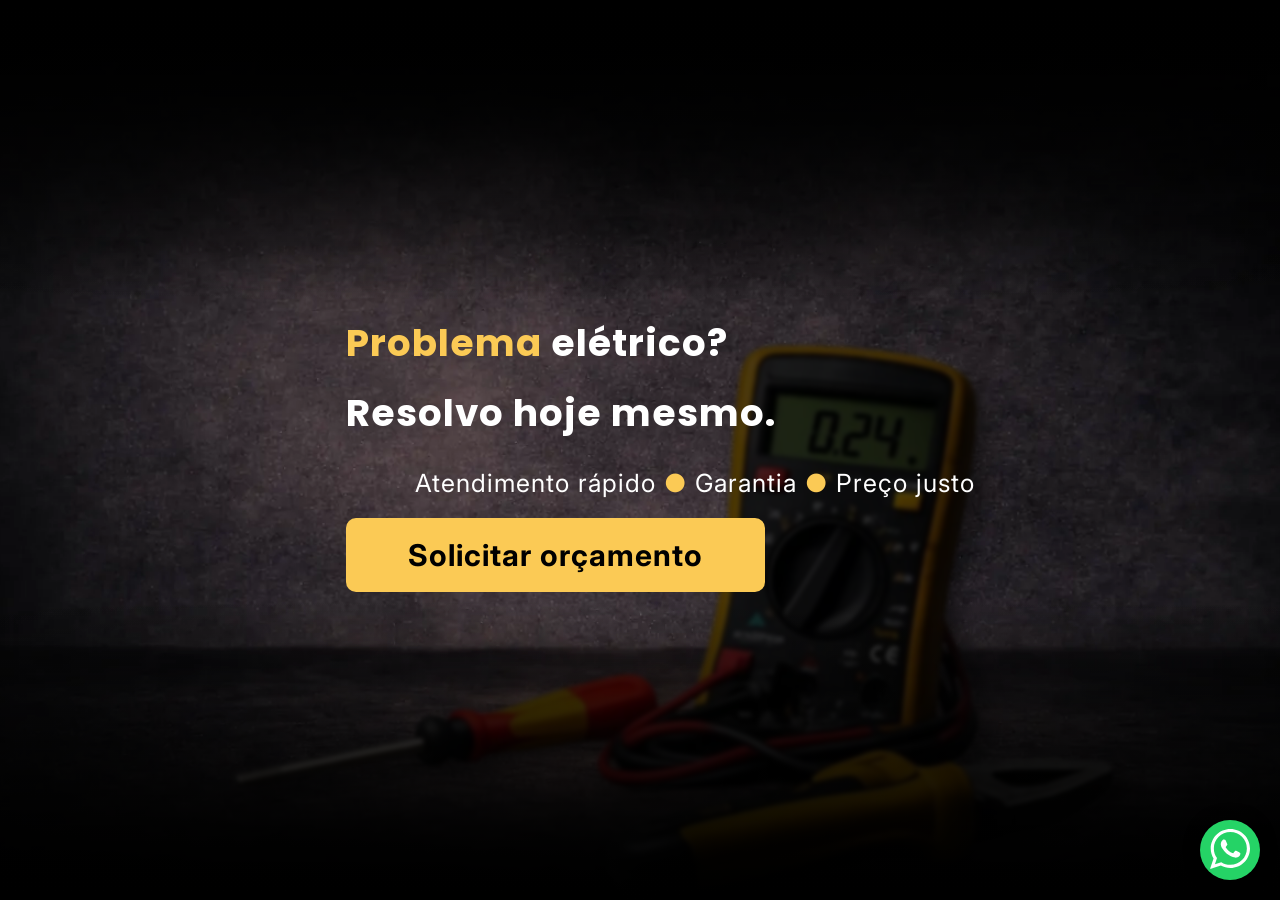
<file: index.html>
<!doctype html><html lang="pt-BR"><head><meta charset="UTF-8"><meta name="viewport" content="width=device-width,initial-scale=1"><meta name="author" content="Kauan Leandro"><meta name="description" content="Eletricista com atendimento rápido. Instalação elétrica, troca de disjuntor e reparo de curto-circuito. Solicite orçamento pelo WhatsApp."><meta name="robots" content="index, follow"><link rel="me" href="https://github.com/EncryptKalean"><link rel="icon" href="src/img/favicon.ico" type="image/x-icon"><link rel="icon" href="src/img/favicon-32x32.png" sizes="32x32" type="image/png"><link rel="canonical" href="https://encryptkalean.github.io/ElectricPro---Landing-Page/"><meta property="og:site_name" content="Eletricista - Atendimento Rápido"><meta property="og:title" content="Eletricista | Atendimento rápido e preço justo"><meta property="og:description" content="Instalação elétrica, troca de disjuntor e reparos. Atendimento rápido e garantia de serviço."><meta property="og:image" content="https://encryptkalean.github.io/ElectricPro---Landing-Page/src/img/preview.jpg"><meta property="og:url" content="https://encryptkalean.github.io/ElectricPro---Landing-Page/"><meta property="og:type" content="website"><meta property="og:locale" content="pt_BR"><meta name="twitter:card" content="summary_large_image"><meta name="twitter:title" content="Eletricista | Atendimento rápido e seguro"><meta name="twitter:description" content="Serviços elétricos com garantia. Instalação, reparo e manutenção elétrica."><meta name="twitter:image" content="https://encryptkalean.github.io/ElectricPro---Landing-Page/src/img/preview.jpg"><meta name="twitter:url" content="https://encryptkalean.github.io/ElectricPro---Landing-Page/"><title>Eletricista | Atendimento Rápido e Garantia</title><link rel="preload" as="image" href="src/img/background.webp" fetchpriority="high"><link rel="stylesheet" href="src/css/style.minificado.css"><link rel="preconnect" href="https://fonts.googleapis.com"><link rel="preconnect" href="https://fonts.gstatic.com" crossorigin><link href="https://fonts.googleapis.com/css2?family=Inter:ital,opsz,wght@0,14..32,100..900;1,14..32,100..900&family=Poppins:ital,wght@0,100;0,200;0,300;0,400;0,500;0,600;0,700;0,800;0,900;1,100;1,200;1,300;1,400;1,500;1,600;1,700;1,800;1,900&display=swap" rel="stylesheet"></head><body><main id="background"><section id="section_hero"><div id="fundo_degrade" aria-hidden="true" focusable="false"></div><div id="fundo_ferramentas" aria-hidden="true" focusable="false"></div><div id="container_textos"><h1><span>Problema </span>elétrico?<br>Resolvo hoje mesmo.</h1><div><ul><li>Atendimento rápido</li><li>Garantia</li><li>Preço justo</li></ul></div><a class="cta" href="#section_contato">Solicitar orçamento</a></div></section><section class="hidden" id="section_servicos"><h2>Serviços</h2><div id="servicos_container"><ul><li class="card"><svg aria-hidden="true" focusable="false"><use href="#icon_tomada"/></svg><h3>Instalação elétrica</h3><p>Fiação nova e segura</p></li><li class="card"><svg aria-hidden="true" focusable="false"><use href="#icon_disjuntor"/></svg><h3>Troca de disjuntor</h3><p>Substituição com peças novas</p></li><li class="card"><svg aria-hidden="true" focusable="false"><use href="#icon_curto"/></svg><h3>Curto-circuito</h3><p>Identificação e reparo de falhas</p></li></ul></div></section><section class="hidden" id="section_beneficios"><h2>Por que escolher a EletricPro?</h2><div id="beneficios_container"><ul><li class="card"><svg aria-hidden="true" focusable="false"><use href="#icon_zap"/></svg><h3>Atendimento em até 1 hora</h3></li><li class="card"><svg aria-hidden="true" focusable="false"><use href="#icon_chapeu"/></svg><h3>Profissional certificado</h3></li><li class="card"><svg aria-hidden="true" focusable="false"><use href="#icon_orcamento"/></svg><h3>Orçamento gratuito</h3></li><li class="card"><svg aria-hidden="true" focusable="false"><use href="#icon_correto"/></svg><h3>Garantia de serviço</h3></li></ul></div></section><section class="hidden" id="como_funciona"><h2>Como funciona?</h2><div id="explicacao_container"><ul><li class="card"><h3>1</h3><p>Entre em contato pelo WhatsApp</p></li><li class="card"><h3>2</h3><p>Receba um orçamento rápido</p></li><li class="card"><h3>3</h3><p>Serviço realizado no mesmo dia</p></li></ul></div><a class="cta" href="#section_contato">Solicitar orçamento</a></section><section class="hidden" id="section_depoimentos"><h2>Clientes</h2><div id="clientes_container"><ul><li class="card"><svg aria-hidden="true" focusable="false"><use href="#icon_comentario"/></svg><h3>"Resolveu no mesmo dia!"</h3><div class="estrelas"><svg aria-hidden="true" focusable="false"><use href="#icon_estrela"/></svg> <svg aria-hidden="true" focusable="false"><use href="#icon_estrela"/></svg> <svg aria-hidden="true" focusable="false"><use href="#icon_estrela"/></svg> <svg aria-hidden="true" focusable="false"><use href="#icon_estrela"/></svg> <svg aria-hidden="true" focusable="false"><use href="#icon_estrela"/></svg></div><p>- Carlos</p></li><li class="card"><svg aria-hidden="true" focusable="false"><use href="#icon_comentario"/></svg><h3>"Preço justo e serviço rápido"</h3><div class="estrelas"><svg aria-hidden="true" focusable="false"><use href="#icon_estrela"/></svg> <svg aria-hidden="true" focusable="false"><use href="#icon_estrela"/></svg> <svg aria-hidden="true" focusable="false"><use href="#icon_estrela"/></svg> <svg aria-hidden="true" focusable="false"><use href="#icon_estrela"/></svg> <svg aria-hidden="true" focusable="false"><use href="#icon_estrela"/></svg></div><p>- Mariana</p></li></ul></div></section><section class="hidden" id="section_contato"><h2>Entre em contato</h2><form class="card" id="contato_container"><label for="nome">Nome*</label> <input id="nome" type="text" name="nome" autocomplete="name" placeholder="Digite seu nome" required> <label for="telefone">Telefone*</label> <input id="telefone" minlength="10" maxlength="18" type="tel" autocomplete="tel" name="telefone" placeholder="Exemplo: 00-91234-5678" required> <label for="descricao">Descrição do problema*</label> <textarea id="descricao" name="descricao" placeholder="Descreva seu problema" required></textarea> <button aria-label="Enviar mensagem pelo WhatsApp" type="submit" id="contato_whats"><svg aria-hidden="true" focusable="false"><use href="#icon_whats"/></svg> Enviar no WhatsApp</button></form></section><a href="#section_contato" id="whatsapp_float"><svg><use href="#icon_whats"/></svg></a><footer><p>© 2026 ElectricPro • Todos os direitos reservados</p></footer></main><svg style="display:none"><symbol fill="none" id="icon_correto" viewBox="0 0 24 24" stroke="currentColor" stroke-width="1.5" stroke-linecap="round" stroke-linejoin="round"><path d="M21.801 10A10 10 0 1 1 17 3.335"/><path d="m9 11 3 3L22 4"/></symbol><symbol fill="none" id="icon_orcamento" viewBox="0 0 24 24" stroke="currentColor" stroke-width="1.5" stroke-linecap="round" stroke-linejoin="round"><path d="M12 17V7"/><path d="M16 8h-6a2 2 0 0 0 0 4h4a2 2 0 0 1 0 4H8"/><path d="M4 3a1 1 0 0 1 1-1 1.3 1.3 0 0 1 .7.2l.933.6a1.3 1.3 0 0 0 1.4 0l.934-.6a1.3 1.3 0 0 1 1.4 0l.933.6a1.3 1.3 0 0 0 1.4 0l.933-.6a1.3 1.3 0 0 1 1.4 0l.934.6a1.3 1.3 0 0 0 1.4 0l.933-.6A1.3 1.3 0 0 1 19 2a1 1 0 0 1 1 1v18a1 1 0 0 1-1 1 1.3 1.3 0 0 1-.7-.2l-.933-.6a1.3 1.3 0 0 0-1.4 0l-.934.6a1.3 1.3 0 0 1-1.4 0l-.933-.6a1.3 1.3 0 0 0-1.4 0l-.933.6a1.3 1.3 0 0 1-1.4 0l-.934-.6a1.3 1.3 0 0 0-1.4 0l-.933.6a1.3 1.3 0 0 1-.7.2 1 1 0 0 1-1-1z"/></symbol><symbol fill="none" id="icon_chapeu" viewBox="0 0 24 24" stroke="currentColor" stroke-width="1.5" stroke-linecap="round" stroke-linejoin="round"><path d="M10 10V5a1 1 0 0 1 1-1h2a1 1 0 0 1 1 1v5"/><path d="M14 6a6 6 0 0 1 6 6v3"/><path d="M4 15v-3a6 6 0 0 1 6-6"/><rect x="2" y="15" width="20" height="4" rx="1"/></symbol><symbol fill="none" id="icon_zap" viewBox="0 0 24 24" stroke="currentColor" stroke-width="1.5" stroke-linecap="round" stroke-linejoin="round"><path d="M4 14a1 1 0 0 1-.78-1.63l9.9-10.2a.5.5 0 0 1 .86.46l-1.92 6.02A1 1 0 0 0 13 10h7a1 1 0 0 1 .78 1.63l-9.9 10.2a.5.5 0 0 1-.86-.46l1.92-6.02A1 1 0 0 0 11 14z"/></symbol><symbol fill="none" id="icon_tomada" viewBox="0 0 24 24" stroke="currentColor" stroke-width="1.5" stroke-linecap="round" stroke-linejoin="round"><path d="M6.3 20.3a2.4 2.4 0 0 0 3.4 0L12 18l-6-6-2.3 2.3a2.4 2.4 0 0 0 0 3.4Z"/><path d="m2 22 3-3"/><path d="M7.5 13.5 10 11"/><path d="M10.5 16.5 13 14"/><path d="m18 3-4 4h6l-4 4"/></symbol><symbol fill="none" id="icon_disjuntor" viewBox="0 0 24 24" stroke="currentColor" stroke-width="1.5" stroke-linecap="round" stroke-linejoin="round"><path d="M6 10H4a2 2 0 0 1-2-2V4a2 2 0 0 1 2-2h16a2 2 0 0 1 2 2v4a2 2 0 0 1-2 2h-2"/><path d="M6 14H4a2 2 0 0 0-2 2v4a2 2 0 0 0 2 2h16a2 2 0 0 0 2-2v-4a2 2 0 0 0-2-2h-2"/><path d="M6 6h.01"/><path d="M6 18h.01"/><path d="m13 6-4 6h6l-4 6"/></symbol><symbol fill="none" id="icon_curto" viewBox="0 0 24 24" stroke-width="1.5" stroke="currentColor"><path stroke-linecap="round" stroke-linejoin="round" d="M11.412 15.655 9.75 21.75l3.745-4.012M9.257 13.5H3.75l2.659-2.849m2.048-2.194L14.25 2.25 12 10.5h8.25l-4.707 5.043M8.457 8.457 3 3m5.457 5.457 7.086 7.086m0 0L21 21"/></symbol><symbol fill="currentColor" id="icon_comentario" viewBox="0 0 24 24" stroke="none" stroke-width="1" stroke-linecap="round" stroke-linejoin="round"><path d="M16 3a2 2 0 0 0-2 2v6a2 2 0 0 0 2 2 1 1 0 0 1 1 1v1a2 2 0 0 1-2 2 1 1 0 0 0-1 1v2a1 1 0 0 0 1 1 6 6 0 0 0 6-6V5a2 2 0 0 0-2-2z"/><path d="M5 3a2 2 0 0 0-2 2v6a2 2 0 0 0 2 2 1 1 0 0 1 1 1v1a2 2 0 0 1-2 2 1 1 0 0 0-1 1v2a1 1 0 0 0 1 1 6 6 0 0 0 6-6V5a2 2 0 0 0-2-2z"/></symbol><symbol fill="currentColor" id="icon_estrela" viewBox="0 0 24 24" stroke-width="0" stroke="currentColor"><path stroke-linecap="round" stroke-linejoin="round" d="M11.48 3.499a.562.562 0 0 1 1.04 0l2.125 5.111a.563.563 0 0 0 .475.345l5.518.442c.499.04.701.663.321.988l-4.204 3.602a.563.563 0 0 0-.182.557l1.285 5.385a.562.562 0 0 1-.84.61l-4.725-2.885a.562.562 0 0 0-.586 0L6.982 20.54a.562.562 0 0 1-.84-.61l1.285-5.386a.562.562 0 0 0-.182-.557l-4.204-3.602a.562.562 0 0 1 .321-.988l5.518-.442a.563.563 0 0 0 .475-.345L11.48 3.5Z"/></symbol><symbol fill="currentColor" id="icon_whats" viewBox="0 0 30.667 30.667"><path d="M30.667,14.939c0,8.25-6.74,14.938-15.056,14.938c-2.639,0-5.118-0.675-7.276-1.857L0,30.667l2.717-8.017 c-1.37-2.25-2.159-4.892-2.159-7.712C0.559,6.688,7.297,0,15.613,0C23.928,0.002,30.667,6.689,30.667,14.939z M15.61,2.382 c-6.979,0-12.656,5.634-12.656,12.56c0,2.748,0.896,5.292,2.411,7.362l-1.58,4.663l4.862-1.545c2,1.312,4.393,2.076,6.963,2.076 c6.979,0,12.658-5.633,12.658-12.559C28.27,8.016,22.59,2.382,15.61,2.382z M23.214,18.38c-0.094-0.151-0.34-0.243-0.708-0.427 c-0.367-0.184-2.184-1.069-2.521-1.189c-0.34-0.123-0.586-0.185-0.832,0.182c-0.243,0.367-0.951,1.191-1.168,1.437 c-0.215,0.245-0.43,0.276-0.799,0.095c-0.369-0.186-1.559-0.57-2.969-1.817c-1.097-0.972-1.838-2.169-2.052-2.536 c-0.217-0.366-0.022-0.564,0.161-0.746c0.165-0.165,0.369-0.428,0.554-0.643c0.185-0.213,0.246-0.364,0.369-0.609 c0.121-0.245,0.06-0.458-0.031-0.643c-0.092-0.184-0.829-1.984-1.138-2.717c-0.307-0.732-0.614-0.611-0.83-0.611 c-0.215,0-0.461-0.03-0.707-0.03S9.897,8.215,9.56,8.582s-1.291,1.252-1.291,3.054c0,1.804,1.321,3.543,1.506,3.787 c0.186,0.243,2.554,4.062,6.305,5.528c3.753,1.465,3.753,0.976,4.429,0.914c0.678-0.062,2.184-0.885,2.49-1.739 C23.307,19.268,23.307,18.533,23.214,18.38z"/></symbol></svg><script defer src="src/js/script_minificado.js"></script></body></html>
</file>
<file: src/css/style.minificado.css>
:root{--cor_texto:white;--cor_tema:#fbca55}*{margin:0;padding:0;border:0;box-sizing:border-box;letter-spacing:1px;text-decoration:none;font-family:Inter,sans-serif;list-style:none;scroll-behavior:smooth}:focus-visible{outline:3px solid #4a90e2;outline-offset:5px}section:focus-visible{outline-color:transparent}html{height:100%;font-size:62.5%;color:var(--cor_texto);background-color:#000}#background{height:100dvh;width:100%;background:linear-gradient(black,rgba(0,0,0,0),rgba(0,0,0,0),#000) no-repeat,url(../img/background.webp) no-repeat center/cover;overflow-y:auto;scrollbar-width:thin;scrollbar-color:var(--cor_tema) transparent;scroll-snap-type:y proximity}#background::-webkit-scrollbar{width:12px}#background::-webkit-scrollbar-track{background:0 0}#background::-webkit-scrollbar-thumb{background-color:var(--cor_tema);border-radius:6px}h1,h2,h3,span{font-family:Poppins,sans-serif}h2{font-size:4rem;text-align:center;margin:0}h3{font-size:3rem}p{font-size:2.2rem}section{width:100%;min-height:100dvh;position:relative;align-content:center;scroll-snap-align:center}section>*{position:inherit;padding:2%}svg{color:inherit;width:80%;aspect-ratio:1}section svg{color:var(--cor_tema)}ul{display:flex;flex-wrap:wrap;justify-content:center;gap:40px}.card{background:url(../img/card.webp) no-repeat center/cover;border-radius:20px;box-shadow:0 0 15px rgba(0,0,0,.7);padding:2%;aspect-ratio:1;display:flex;flex-direction:column;align-items:center;text-align:center;transition:transform .5s}.card:hover{transform:scale(1.05)}a,button{transition:.5s}a:hover,button:hover{filter:brightness(1.1);transform:scale(1.05)}#whatsapp_float{z-index:2;position:fixed;bottom:20px;right:20px;background-color:#25d366;color:#fff;width:60px;aspect-ratio:1;border-radius:50%;align-content:center;text-align:center;overflow:hidden;padding:5px;box-shadow:0 0 15px rgba(0,0,0,.7);animation:pulse 1.2s infinite ease-in-out}#whatsapp_float:hover{animation-play-state:paused}@keyframes pulse{0%{transform:scale(1)}50%{transform:scale(1.1)}100%{transform:scale(1)}}.hidden{opacity:0;transform:translateY(25px);transition:opacity 1s ease,transform 1s ease}.show{opacity:1;transform:translateY(0)}#section_hero{overflow:hidden;box-shadow:0 15px 20px #000}#fundo_degrade{background:linear-gradient(black,rgba(0,0,0,0),rgba(0,0,0,0),#000) no-repeat;position:absolute;width:100%;height:100%;top:0;z-index:1}#fundo_ferramentas{background:url(../img/ferramentas.webp) no-repeat center/contain;aspect-ratio:1;height:100%;position:absolute;top:20%;right:12%;filter:drop-shadow(10px 10px 10px rgba(0, 0, 0, .5)) brightness(.3) blur(2px)}#container_textos{position:relative;margin-left:25%;width:100%;max-width:750px;font-size:2.5rem;line-height:70px;z-index:2}#container_textos h1 span{color:var(--cor_tema)}#container_textos>div{justify-items:left}#container_textos ul{display:flex;gap:8px}#container_textos li:not(li:first-of-type)::before{content:"●";color:var(--cor_tema);margin-right:8px}.cta{display:block;width:60%;text-align:center;background:var(--cor_tema);padding:0 1.5%;color:#000;font-weight:700;border:2px solid transparent;border-radius:10px;font-size:3rem;justify-self:center}#section_hero .cta{justify-self:auto}#como_funciona .cta{margin-top:20px;padding:.5%}.cta:hover{background:0 0;color:var(--cor_tema);border-color:var(--cor_tema);transform:scale(1.1)}#servicos_container li{gap:10%;min-width:200px;max-width:400px;width:calc(90% / 3)}#servicos_container li svg{width:30%}#beneficios_container li{gap:10%;min-width:200px;max-width:350px;width:calc(90% / 4);padding:10px}#beneficios_container li svg{width:30%}#explicacao_container li{gap:5%;min-width:150px;max-width:300px;width:calc(90% / 3);justify-content:center;padding:10px}#explicacao_container h3{color:var(--cor_tema)}#clientes_container li{gap:6%;min-width:150px;max-width:350px;width:calc(90% / 2)}#clientes_container li>svg{width:30%;rotate:180deg}.estrelas{display:flex;width:40%}#clientes_container h3{font-size:2rem}#contato_container{aspect-ratio:0;width:95%;max-width:800px;height:auto;margin:0 auto;gap:10px;flex-direction:column;align-items:start}#contato_container label{font-size:2rem;font-weight:700}#contato_container input,#contato_container textarea{width:100%;border-radius:5px;padding:12px;font-size:1.6rem;background-color:rgba(0,0,0,.3);box-shadow:0 0 15px rgba(0,0,0,.4);color:inherit;margin-bottom:20px}input.erro{border:2px solid red}textarea{min-height:130px;resize:vertical}#contato_whats{width:100%;color:var(--cor_texto);background:linear-gradient(350deg,#253f2e,#689051);box-shadow:0 0 15px rgba(0,0,0,.4);padding:1%;gap:15px;font-size:2rem;font-weight:700;border-radius:10px;display:flex;justify-content:center;align-items:center}#contato_whats svg{color:inherit;width:40px}footer{display:flex;width:100%;padding:.5%;justify-content:center;gap:20px;color:var(--cor_tema);background-color:rgba(0,0,0,.8);opacity:.8;font-size:1.6rem}footer p{font-size:inherit}@media (width < 75rem){#fundo_ferramentas{right:0}#container_textos{margin-left:10%}}@media (width < 56.25rem){h2{font-size:4rem;margin:5% 0}h3{font-size:2.5rem}p{font-size:1.7rem}.card{padding:4% 2%}#fundo_ferramentas{height:90%;top:25%;right:-10%}#container_textos{margin-left:0;text-align:center}.cta{margin:0 auto;margin-top:2%;width:90%;font-size:4rem}#servicos_container li{gap:5%}#servicos_container li svg{width:30%}#clientes_container li>svg{width:20%}}@media (width < 37.5rem){#background{scroll-snap-type:none}section{margin-bottom:100px}#fundo_ferramentas{right:-30%}h1{font-size:3rem}#container_textos{padding:0}#container_textos ul{flex-direction:column;text-align:left;gap:0;padding-left:2%}#container_textos li::before{content:"●";color:var(--cor_tema);margin-right:8px}.cta{margin-top:3%;font-size:3rem;padding:2%}ul{gap:20px}#servicos_container li{gap:3%}#contato_container{padding:3%;align-items:center}#contato_container label{font-size:1.7rem}#contato_container input,#contato_container textarea{padding:5px;padding-left:10px}#contato_whats svg{color:inherit;width:10%}footer{display:block;text-align:center}}
</file>
<file: src/css/base.css>
:root {
  --cor_texto: white;
  --cor_tema: #fbca55;
}

* {
  margin: 0;
  padding: 0;
  border: 0;
  box-sizing: border-box;
  letter-spacing: 1px;
  text-decoration: none;
  font-family: "Inter", sans-serif;
  list-style: none;
  scroll-behavior: smooth;
}

*:focus-visible {
  outline: 3px solid #4a90e2;
  outline-offset: 5px;
}

section:focus-visible {
  outline-color: transparent;
}

html {
  height: 100%;
  font-size: 62.5%;
  color: var(--cor_texto);
  background-color: black;
}

#background {
  height: 100dvh;
  width: 100%;
  background:
    linear-gradient(black, rgba(0, 0, 0, 0), rgba(0, 0, 0, 0), black) no-repeat,
    url("../img/background.webp") no-repeat center / cover;
  overflow-y: auto;
  scrollbar-width: thin;
  scrollbar-color: var(--cor_tema) transparent;
  scroll-snap-type: y proximity;
}

/* WebKit (Chrome, Edge, Safari) */
#background::-webkit-scrollbar {
  width: 12px;
}

/* trilho (fundo da barra) */
#background::-webkit-scrollbar-track {
  background: transparent;
}

/* parte que se move (thumb) */
#background::-webkit-scrollbar-thumb {
  background-color: var(--cor_tema);
  border-radius: 6px;
}

h1,
h2,
h3,
span {
  font-family: "Poppins", sans-serif;
}

h2 {
  font-size: 4rem;
  text-align: center;
  margin: 0;
  /* margin-top: 0; */
}

h3 {
  font-size: 3rem;
}

p {
  font-size: 2.2rem;
}

section {
  width: 100%;
  min-height: 100dvh;
  /* border: 1px solid red; */
  position: relative;
  align-content: center;
  scroll-snap-align: center;
}

section > * {
  position: inherit;
  padding: 2%;
}

svg {
  color: inherit;
  width: 80%;
  aspect-ratio: 1;
}

section svg {
  color: var(--cor_tema);
}

/* .divisor {
  height: 70px;
  width: 100%;
  border: 1px solid red;
  background-color: rgb(0, 0, 0);
  position: relative;
  z-index: 1;
  transform: translateY(-50%);
  filter: blur(15px);
} */

ul {
  display: flex;
  flex-wrap: wrap;
  justify-content: center;
  gap: 40px;
}

.card {
  background: url("../img/card.webp") no-repeat center / cover;
  border-radius: 20px;
  box-shadow: 0 0 15px rgba(0, 0, 0, 0.7);
  padding: 2%;
  aspect-ratio: 1;
  display: flex;
  flex-direction: column;
  align-items: center;
  text-align: center;
  transition: transform 0.5s;
}

.card:hover {
  transform: scale(1.05);
}

a,
button {
  transition: 0.5s;
}

a:hover,
button:hover {
  filter: brightness(1.1);
  transform: scale(1.05);
}

#whatsapp_float {
  z-index: 2;
  position: fixed;
  bottom: 20px;
  right: 20px;
  background-color: #25d366;
  color: white;
  width: 60px;
  aspect-ratio: 1;
  border-radius: 50%;
  align-content: center;
  text-align: center;
  overflow: hidden;
  padding: 5px;
  box-shadow: 0 0 15px rgba(0, 0, 0, 0.7);
  animation: pulse 1.2s infinite ease-in-out;
}

#whatsapp_float:hover {
  animation-play-state: paused;
}

@keyframes pulse {
  0% {
    transform: scale(1);
  }

  50% {
    transform: scale(1.1);
  }

  100% {
    transform: scale(1);
  }
}

.hidden{
  opacity: 0;
  transform: translateY(25px);
  transition: opacity 1s ease, transform 1s ease;
}

.show{
  opacity: 1;
  transform: translateY(0);
}
</file>
<file: src/css/section_hero.css>
#section_hero {
  overflow: hidden;
  box-shadow: 0 15px 20px black;
}

#fundo_degrade {
  background: linear-gradient(black, rgba(0, 0, 0, 0), rgba(0, 0, 0, 0), black)
    no-repeat;
  position: absolute;
  width: 100%;
  height: 100%;
  top: 0;
  z-index: 1;
}

#fundo_ferramentas {
  background: url("../img/ferramentas.webp") no-repeat center / contain;
  aspect-ratio: 1;
  height: 100%;
  position: absolute;
  top: 20%;
  right: 12%;
  filter: drop-shadow(10px 10px 10px rgba(0, 0, 0, 0.5)) brightness(0.3)
    blur(2px);
}

#container_textos {
  position: relative;
  margin-left: 25%;
  width: 100%;
  max-width: 750px;
  font-size: 2.5rem;
  line-height: 70px;
  z-index: 2;
  /* border: 1px solid red; */
}

#container_textos h1 span {
  color: var(--cor_tema);
}

#container_textos > div {
  justify-items: left;
}

#container_textos ul {
  display: flex;
  gap: 8px;
}

#container_textos li:not(li:first-of-type)::before {
  content: "●";
  color: var(--cor_tema);
  margin-right: 8px;
}

.cta {
  display: block;
  width: 60%;
  text-align: center;
  background: var(--cor_tema);
  padding: 0 1.5%;
  color: black;
  font-weight: bold;
  border: 2px solid transparent;
  border-radius: 10px;
  font-size: 3rem;
  justify-self: center;
}

#section_hero .cta {
  justify-self: auto;
}

#como_funciona .cta{
  margin-top: 20px;
  padding: .5%;
  /* width: 40vw; */
}

.cta:hover {
  background: transparent;
  color: var(--cor_tema);
  border-color: var(--cor_tema);
  transform: scale(1.1);
}
</file>
<file: src/css/section_servicos.css>
#servicos_container li{
    gap: 10%;
    min-width: 200px;
    max-width: 400px;
    width: calc(90% / 3);
}

#servicos_container li svg{
    width: 30%;
}
</file>
<file: src/css/section_beneficios.css>
#beneficios_container li{
    gap: 10%;
    min-width: 200px;
    max-width: 350px;
    width: calc(90% / 4);
    padding: 10px;
}

#beneficios_container li svg{
    width: 30%;
}
</file>
<file: src/css/section_como_funciona.css>
#explicacao_container li{
    gap: 5%;
    min-width: 150px;
    max-width: 300px;
    width: calc(90% / 3);
    justify-content: center;
    padding: 10px;
}

#explicacao_container h3{
    color: var(--cor_tema);
}
</file>
<file: src/css/section_clientes.css>
#clientes_container li{
    gap: 6%;
    min-width: 150px;
    max-width: 350px;
    width: calc(90% / 2);
}

#clientes_container li > svg{
    width: 30%;
    rotate: 180deg;
}

.estrelas{
    display: flex;
    width: 40%;
}

#clientes_container h3{
    font-size: 2rem;
}
</file>
<file: src/css/section_contato.css>
#contato_container {
  aspect-ratio: 0;
  width: 95%;
  max-width: 800px;
  height: auto;
  margin: 0 auto;
  gap: 10px;
  flex-direction: column;
  align-items: start;
}

#contato_container label {
  font-size: 2rem;
  font-weight: bold;
}

#contato_container input,
#contato_container textarea {
  width: 100%;
  border-radius: 5px;
  padding: 12px;
  font-size: 1.6rem;
  background-color: rgba(0, 0, 0, 0.3);
  box-shadow: 0 0 15px rgba(0, 0, 0, 0.4);
  color: inherit;
  margin-bottom: 20px;
}

input.erro {
  border: 2px solid red;
}

textarea{
  min-height: 130px;
  resize: vertical;
}

#contato_whats {
  width: 100%;
  color: var(--cor_texto);
  background: linear-gradient(350deg, #253f2e, #689051);
  box-shadow: 0 0 15px rgba(0, 0, 0, 0.4);
  padding: 1%;
  gap: 15px;
  font-size: 2rem;
  font-weight: bold;
  border-radius: 10px;
  display: flex;
  justify-content: center;
  align-items: center;
}

#contato_whats svg {
  color: inherit;
  width: 40px;
}
</file>
<file: src/css/footer.css>
footer {
  display: flex;
  width: 100%;
  padding: 0.5%;
  justify-content: center;
  gap: 20px;
  color: var(--cor_tema);
  background-color: rgba(0, 0, 0, 0.8);
  opacity: 0.8;
  font-size: 1.6rem;
}

footer p {
  font-size: inherit;
}
</file>
<file: src/css/responsivo.css>
@media (width < 75rem) {
  /* #background {
    background: grey;
  } */

  #fundo_ferramentas {
    right: 0;
  }

  #container_textos {
    margin-left: 10%;
  }
}

@media (width < 56.25rem) {
  /* #background {
    background: blue;
  } */

  /* BASE */

  h2 {
    font-size: 4rem;
    margin: 5% 0;
  }

  h3 {
    font-size: 2.5rem;
  }

  p {
    font-size: 1.7rem;
  }

  .card {
    padding: 4% 2%;
  }

  /* HERO */

  #fundo_ferramentas {
    height: 90%;
    top: 25%;
    right: -10%;
  }

  #container_textos {
    margin-left: 0;
    text-align: center;
  }

  .cta {
    margin: 0 auto;
    margin-top: 2%;
    width: 90%;
    font-size: 4rem;
  }

  /* SERVIÇOS */

  #servicos_container li {
    gap: 5%;
  }

  #servicos_container li svg {
    width: 30%;
  }

  /* CLIENTES */

  #clientes_container li > svg {
    width: 20%;
  }
}

@media (width < 37.5rem) {
  #background {
    /* background: green; */
    scroll-snap-type: none;
  }

  /* BASE */

  section {
    margin-bottom: 100px;
  }

  /* HERO */

  #fundo_ferramentas {
    /* height: 80%; */
    right: -30%;
  }

  h1 {
    font-size: 3rem;
  }

  #container_textos {
    padding: 0;
  }

  #container_textos ul {
    flex-direction: column;
    text-align: left;
    gap: 0;
    padding-left: 2%;
  }

  #container_textos li::before {
    content: "●";
    color: var(--cor_tema);
    margin-right: 8px;
  }

  .cta {
    margin-top: 3%;
    font-size: 3rem;
    padding: 2%;
  }

  /* SERVIÇOS */

  ul {
    gap: 20px;
  }

  #servicos_container li {
    gap: 3%;
  }

  /* CONTATO */

  #contato_container {
    padding: 3%;
    align-items: center;
  }

  #contato_container label {
    font-size: 1.7rem;
  }

  #contato_container input,
  #contato_container textarea {
    padding: 5px;
    padding-left: 10px;
  }

  #contato_whats svg {
    color: inherit;
    width: 10%;
  }

  /* FOOTER */

  footer {
    display: block;
    text-align: center;
  }
}
</file>
